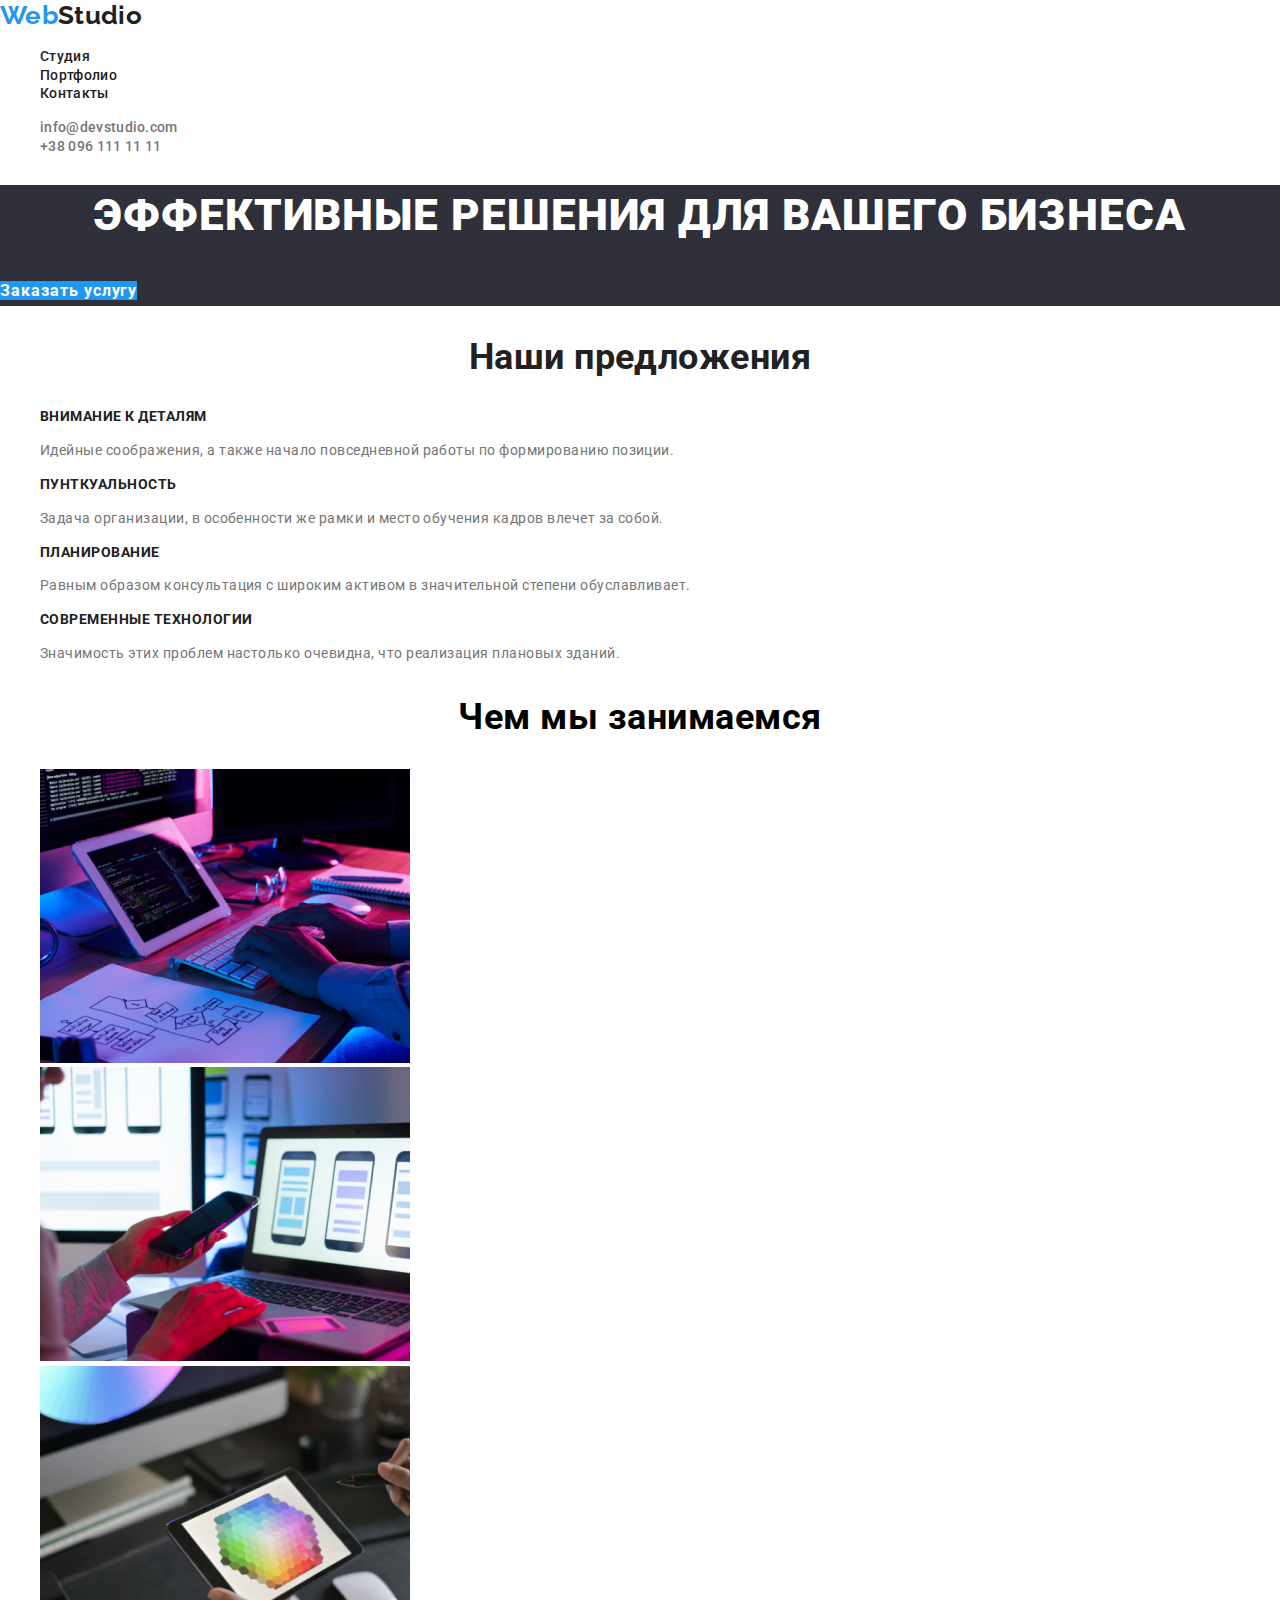
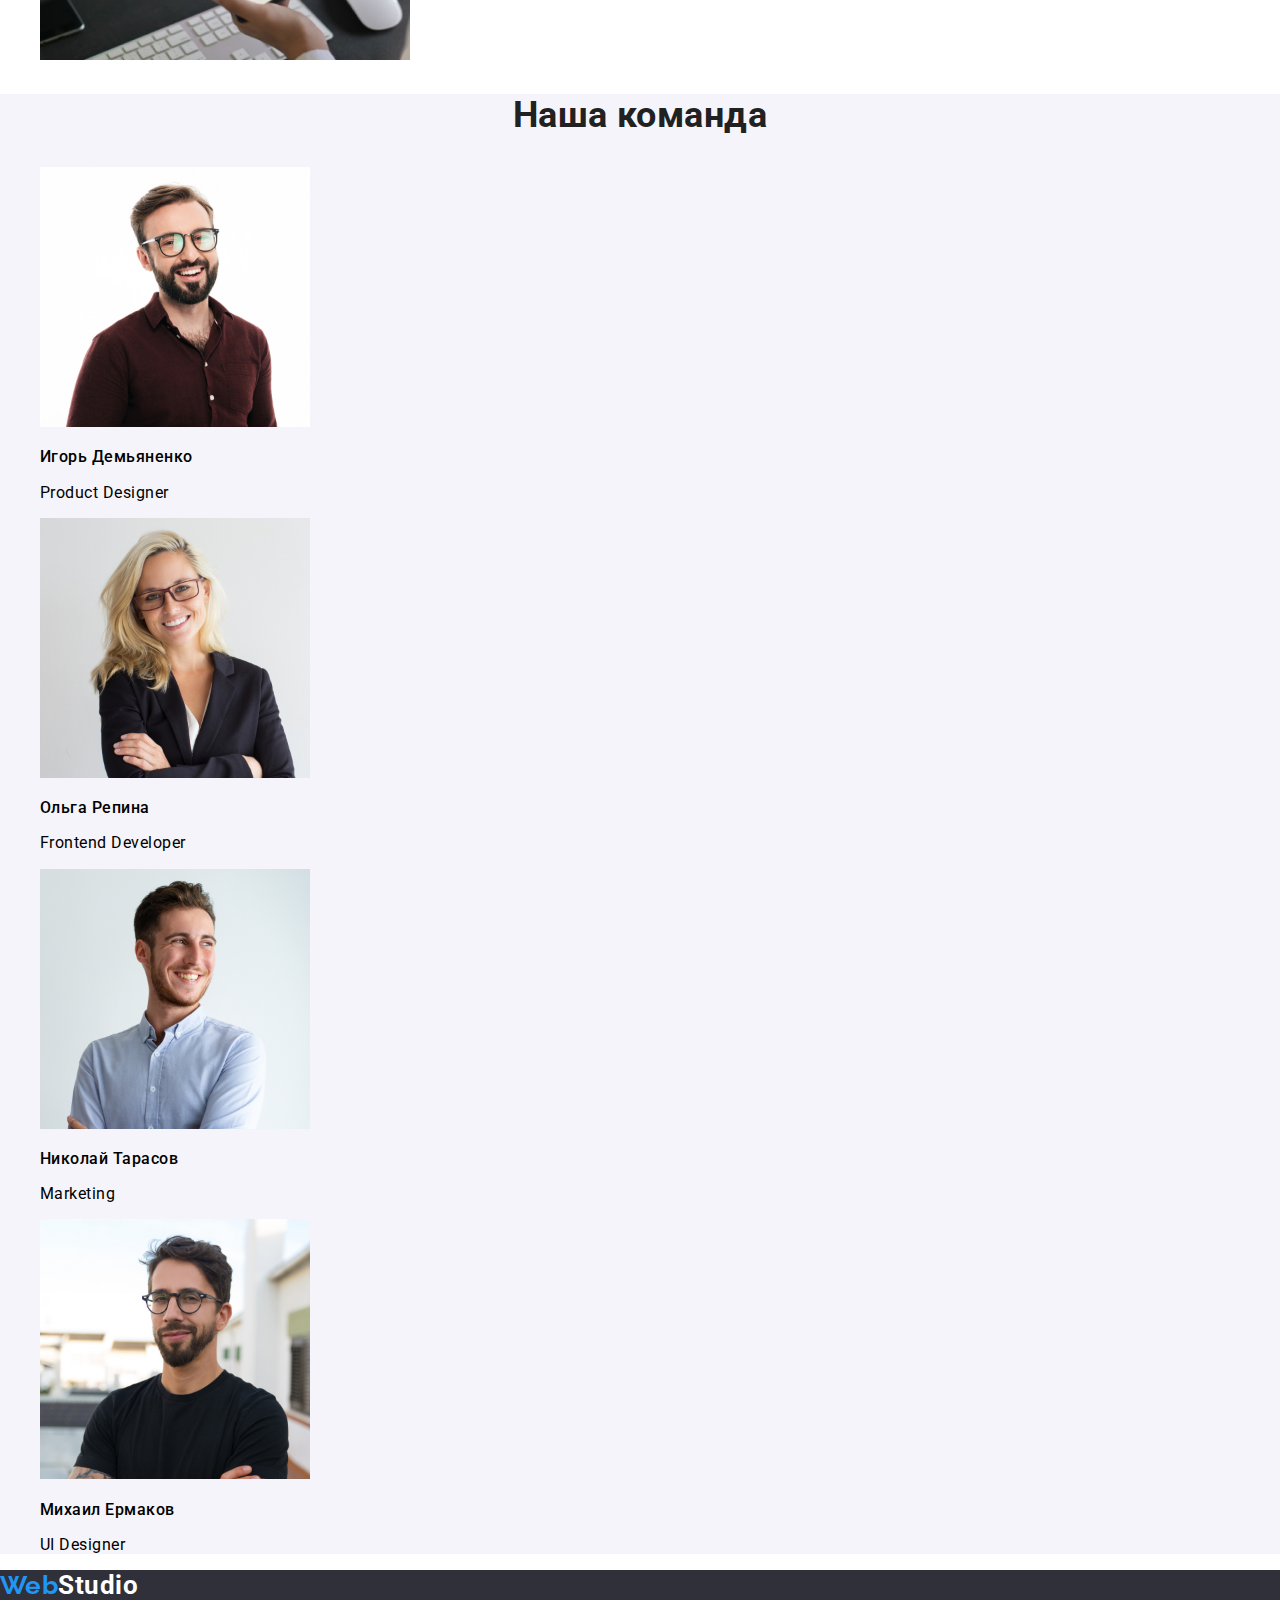
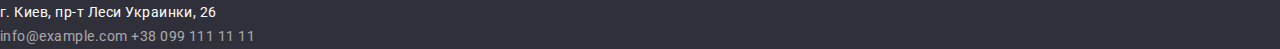
<file: index.html>
<!DOCTYPE html>
<html lang="ru">

<head>
    <meta charset="UTF-8">
    <meta name="viewport" content="width=device-width, initial-scale=1.0">
    <title>Document</title>
    <link
        href="https://fonts.googleapis.com/css2?family=Raleway:wght@700&family=Roboto:wght@400;500;700;900&display=swap"
        rel="stylesheet" />
    <link rel="stylesheet" href="./css/modern-normalize.css">
    <link rel="stylesheet" href="./css/main.css">
    <link rel="stylesheet" href="./css/variables.css">
</head>

<body>
    <header class="header">
        <nav>
            <a href="#" class="nav-studio"><span class="span">Web</span>Studio</a>

            <ul class="site-nav list">
                <li><a href="#" class="link">Студия</a></li>
                <li><a href="./portfolio.html" class="link">Портфолио</a></li>
                <li><a href="#" class="link">Контакты</a></li>
            </ul>
        </nav>
        <ul class="contacts">
            <li><a href="#">info@devstudio.com</a></li>
            <li><a href="#">+38 096 111 11 11</a></li>
        </ul>
    </header>

    <main>
        <section class="hero">
            <h1 class="hero-title">ЭФФЕКТИВНЫЕ РЕШЕНИЯ ДЛЯ ВАШЕГО БИЗНЕСА</h1>
            <a href="#" class="button">Заказать услугу</a>
        </section>

        <section class="section">
            <h2 class="section-title">Наши предложения</h2>
            <ul class="feature">
                <li>
                    <h3 class="title">ВНИМАНИЕ К ДЕТАЛЯМ</h3>
                    <p class="paragraf">
                        Идейные соображения, а также начало повседневной работы по формированию позиции.
                    </p>
                </li>
                <li>
                    <h3 class="title">ПУНТКУАЛЬНОСТЬ</h3>
                    <p class="paragraf">Задача организации, в особенности же рамки и место обучения кадров влечет за
                        собой.</p>
                </li>
                <li>
                    <h3 class="title">ПЛАНИРОВАНИЕ</h3>
                    <p class="paragraf">Равным образом консультация с широким активом в значительной степени
                        обуславливает.</p>
                </li>
                <li>
                    <h3 class="title">СОВРЕМЕННЫЕ ТЕХНОЛОГИИ</h3>
                    <p class="paragraf">Значимость этих проблем настолько очевидна, что реализация плановых зданий.</p>
                </li>
            </ul>
        </section>

        <section class="section">
            <h2 class="section-topic">Чем мы занимаемся</h2>
            <ul>
                <li>
                    <img src="./images/planshet.jpg" alt="planshet" width="370" />
                </li>
                <li>
                    <img src="./images/telephont.jpg" alt="telephone" width="370" />
                </li>
                <li>
                    <img src="./images/cvetogram.jpg" alt="cvetogramma" width="370" />
                </li>
            </ul>
        </section>

        <section class="section-second">
            <h2 class="section-title">Наша команда</h2>
            <ul>
                <li>
                    <img src="./images/Igor.jpg" alt="Igor" width="270" />
                    <h3 class="title">Игорь Демьяненко</h3>
                    <p class="par">Product Designer</p>

                </li>
                <li>
                    <img src="./images/Olga.jpg" alt="Olga" width="270" />
                    <h3 class="title">Ольга Репина</h3>
                    <p class="par">Frontend Developer</p>
                </li>

                <li>
                    <img src="./images/Nikolay.jpg" alt="Nikolay" width="270" />
                    <h3 class="title">Николай Тарасов
                </li>
                <p class="par">Marketing</p>
                </li>

                <li>
                    <img src="./images/Mihail.jpg" alt="Mihail" width="270" />
                    <h3 class="title">Михаил Ермаков</h3>
                    <p class="par">UI Designer</p>
                </li>
            </ul>
        </section>
    </main>
    <footer class="footer">
        <a href="#" class="footer-studio"><span class="span">Web</span>Studio</a>
        <address class="footer-street">
            г. Киев, пр-т Леси Украинки, 26
        </address>
        <address class="footer-mail">
            <a href="mailto:info@example.com" class="mailto">info@example.com</a>
            <a href="tel:+380991111111" class="tel">+38 099 111 11 11</a>
        </address>
    </footer>
</body>

</html>
</file>
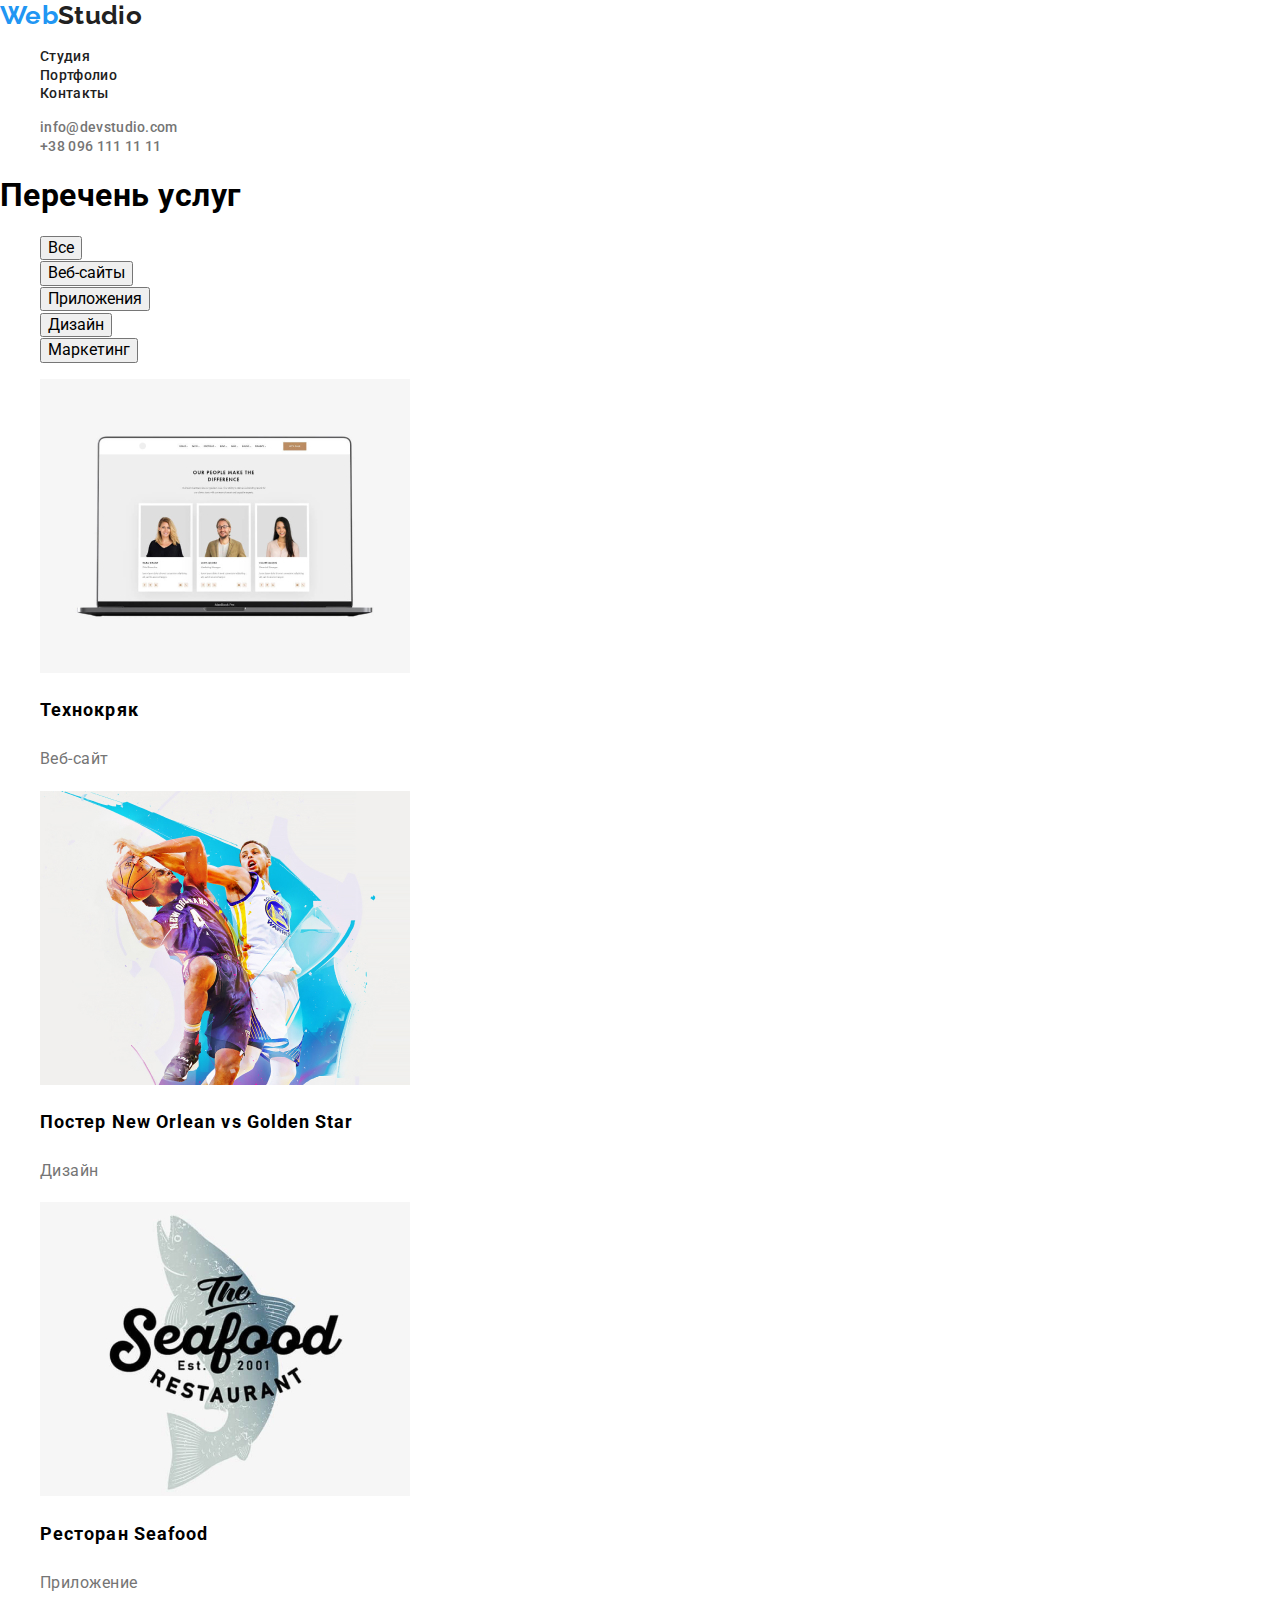
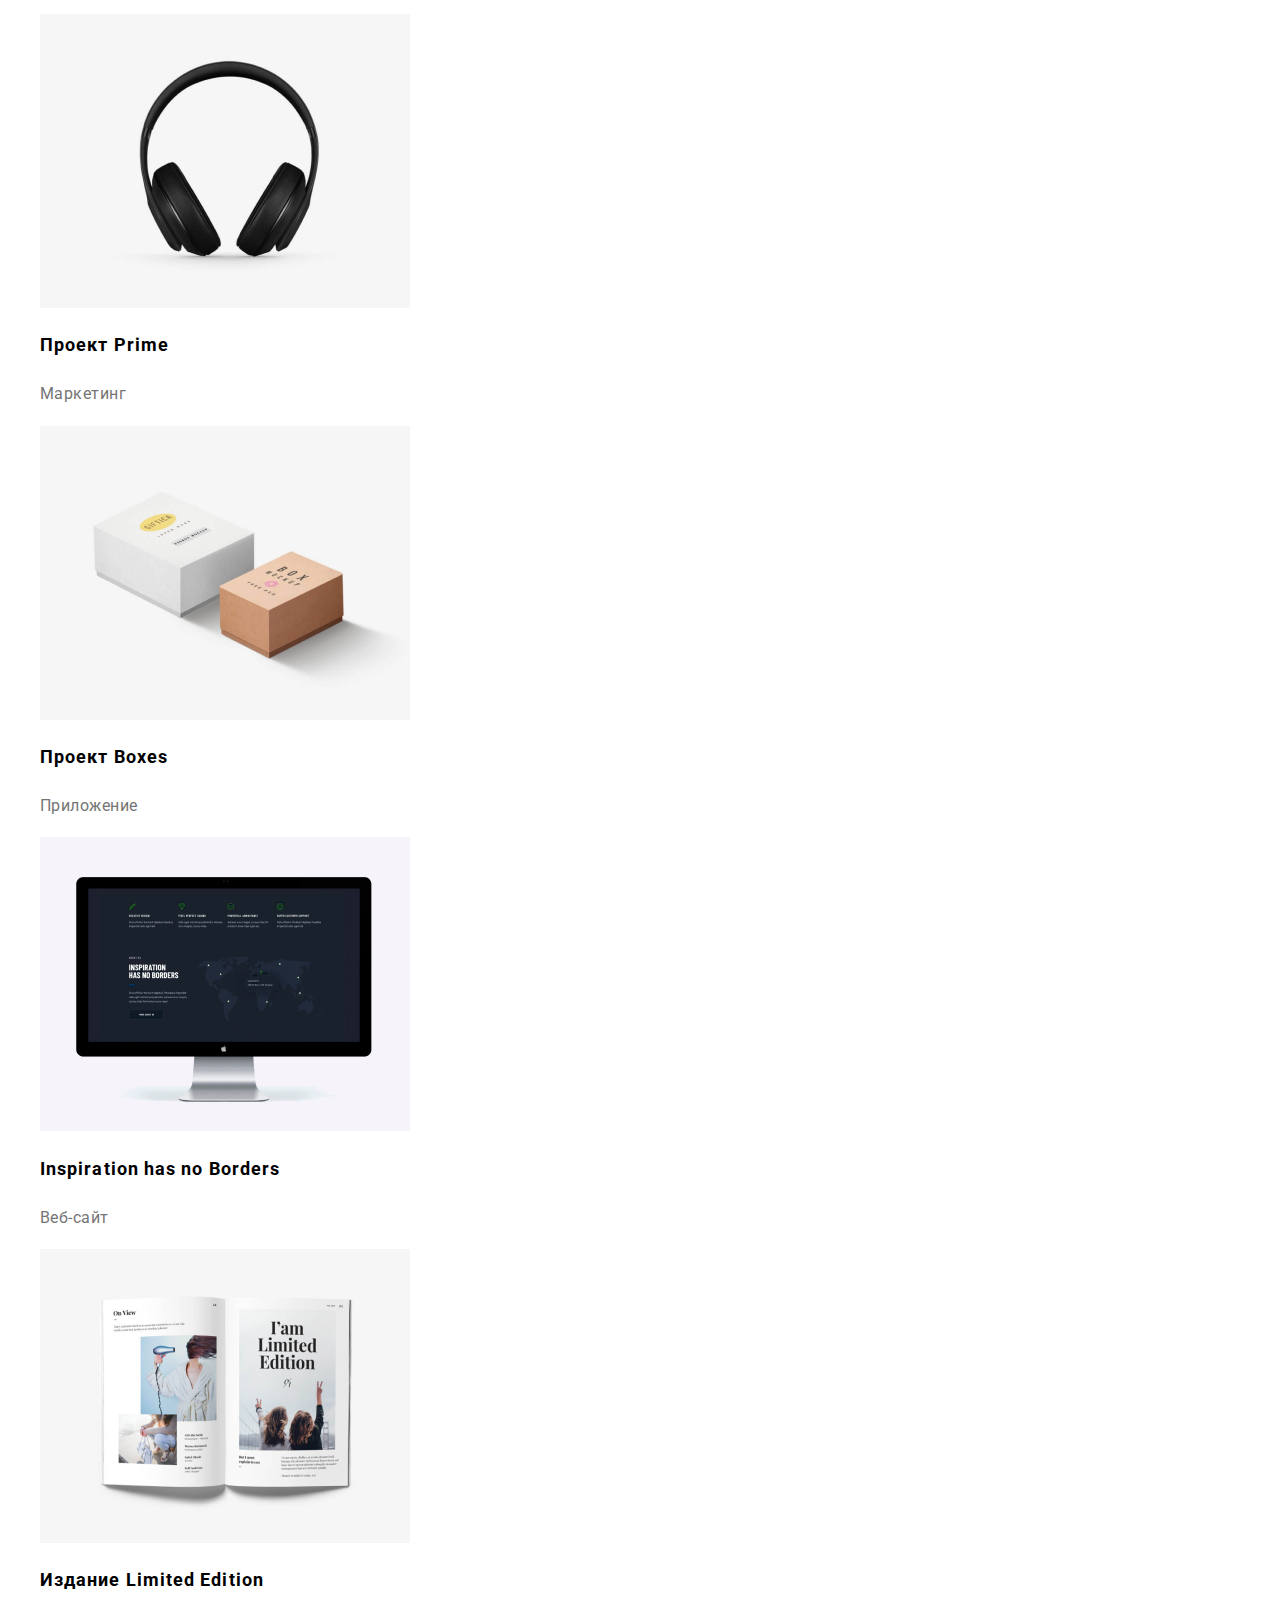
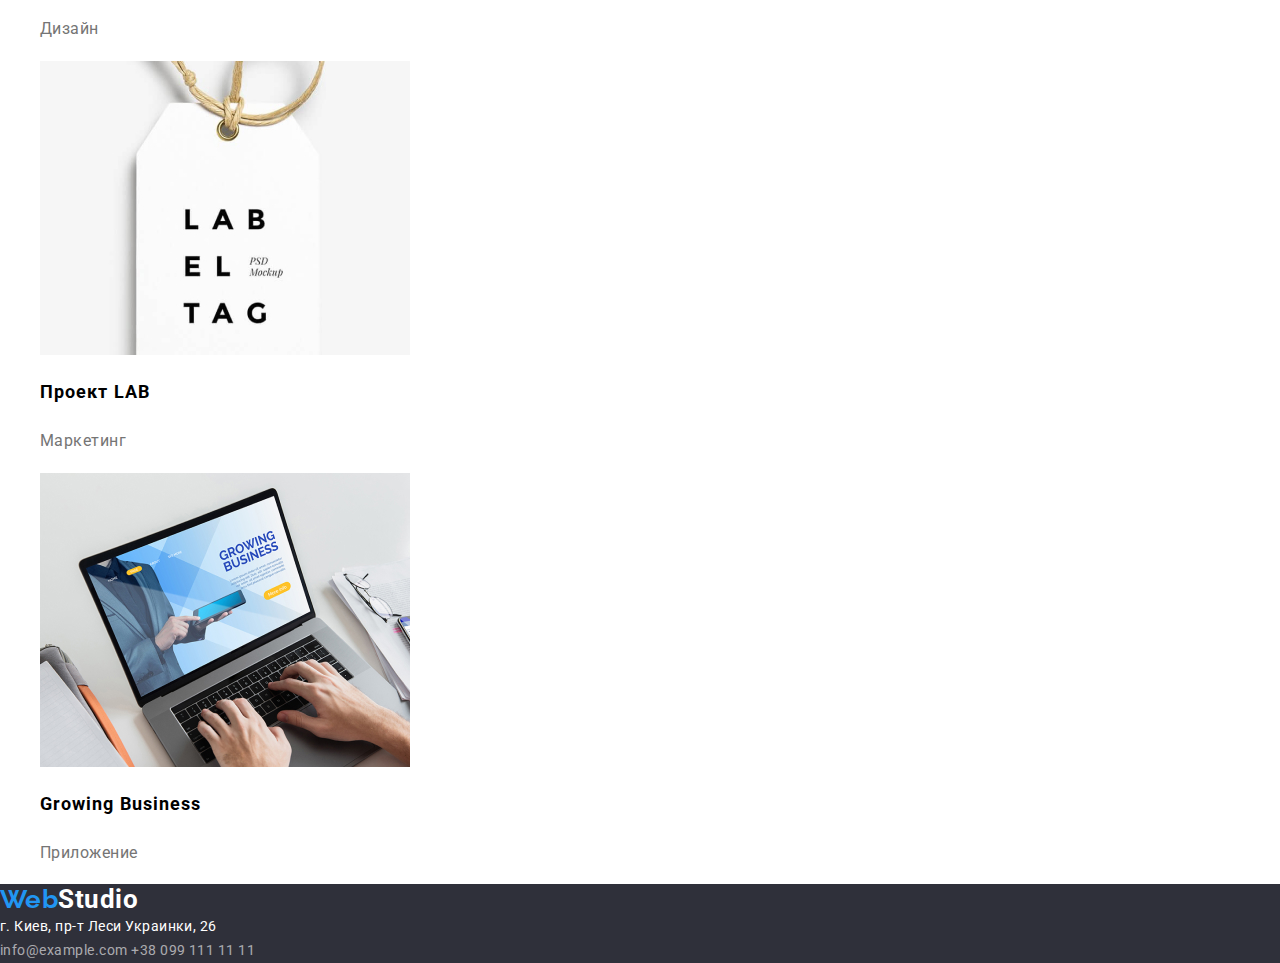
<file: portfolio.html>
<!DOCTYPE html>
<html lang="ru">

<head>
    <meta charset="UTF-8">
    <meta name="viewport" content="width=device-width, initial-scale=1.0">
    <title>Portfolio</title>
    <link
        href="https://fonts.googleapis.com/css2?family=Raleway:wght@700&family=Roboto:wght@400;500;700;900&display=swap"
        rel="stylesheet" />
    <link rel="stylesheet" href="./css/modern-normalize.css">
    <link rel="stylesheet" href="./css/portfolio.css">
    <link rel="stylesheet" href="./css/variables.css">
</head>

<body>
    <header class="header">
        <nav>
            <a href="#" class="nav-studio"><span class="span">Web</span>Studio</a>

            <ul class="site-nav list">
                <li><a href="#" class="link">Студия</a></li>
                <li><a href="./index.html" class="link">Портфолио</a></li>
                <li><a href="#" class="link">Контакты</a></li>
            </ul>
        </nav>
        <ul class="contacts">
            <li><a href="#">info@devstudio.com</a></li>
            <li><a href="#">+38 096 111 11 11</a></li>
        </ul>
    </header>

    <main>
        <section class="section">
            <h1>Перечень услуг</h1>
            <ul class="knopki">
                <li><button type="button">Все</button></li>
                <li><button type="button">Веб-сайты</button></li>
                <li><button type="button">Приложения</button></li>
                <li><button type="button">Дизайн</button></li>
                <li><button type="button">Маркетинг</button></li>
            </ul>

            <ul class="table">
                <li>
                    <img src="./images/tehnokryak.jpg" alt="tehnokryak" width="370" />
                    <h2 class="table-title">Технокряк</h2>
                    <p class="paragraph">Веб-сайт</p>
                </li>
                <li>
                    <img src="./images/new orlean.jpg" alt="new orlean" width="370" />
                    <h2 class="table-title">Постер New Orlean vs Golden Star</h2>
                    <p class="paragraph">Дизайн</p>
                </li>
                <li>
                    <img src="./images/seafood.jpg" alt="seafood" width="370" />
                    <h2 class="table-title">Ресторан Seafood</h2>
                    <p class="paragraph">Приложение</p>
                </li>
                <li>
                    <img src="./images/proekt prime.jpg" alt="proekt prime" width="370" />
                    <h2 class="table-title">Проект Prime</h2>
                    <p class="paragraph">Маркетинг</p>
                </li>
                <li>
                    <img src="./images/boxes.jpg" alt="boxes" width="370" />
                    <h2 class="table-title">Проект Boxes</h2>
                    <p class="paragraph">Приложение</p>
                </li>
                <li>
                    <img src="./images/inspiration.jpg" alt="inspiration" width="370" />
                    <h2 class="table-title">Inspiration has no Borders</h2>
                    <p class="paragraph">Веб-сайт</p>
                </li>
                <li>
                    <img src="./images/limited.jpg" alt="limited" width="370" />
                    <h2 class="table-title">Издание Limited Edition</h2>
                    <p class="paragraph">Дизайн</p>
                </li>
                <li>
                    <img src="./images/lab.jpg" alt="lab" width="370" />
                    <h2 class="table-title">Проект LAB</h2>
                    <p class="paragraph">Маркетинг</p>
                </li>
                <li>
                    <img src="./images/growing.jpg" alt="growing" width="370" />
                    <h2 class="table-title">Growing Business</h2>
                    <p class="paragraph">Приложение</p>
                </li>
            </ul>
        </section>
    </main>
    <footer class="footer">
        <a href="#" class="footer-studio"><span class="span">Web</span>Studio</a>
        <address class="footer-street">
            г. Киев, пр-т Леси Украинки, 26
        </address>
        <address class="footer-mail">
            <a href="mailto:info@example.com" class="mailto">info@example.com</a>
            <a href="tel:+380991111111" class="tel">+38 099 111 11 11</a>
        </address>
    </footer>
</body>

</html>
</file>
<file: css/main.css>
body {
    font-family: 'Roboto', sans-serif;
    background-color: #FFFFFF;
    letter-spacing: 0.03em;
}

a {
    text-decoration: none;
} 
.header {
    background-color:  #FFFFFF;
    letter-spacing: 0.02em;
}
a .span {
   color: #2196F3;
   font-family: 'Raleway', sans-serif;
   font-weight: 700;
   font-size: 26px;
   line-height: 1.2;
}

.nav-studio {
    color: var(--black-text);
    font-family: 'Raleway', sans-serif;
    font-weight: 700;
    font-size: 26px;
    line-height: 1.2;
}

.site-nav a {
    font-weight: 500;
    color: var(--black-text);
    font-size: 14px;
    line-height: 1.14;
}

.site-nav a:hover, 
.site-nav a:focus {
    color: var(--accent-color);
}

.contacts a {
    font-weight: 500;
    color: var(--grey-text);
    font-size: 14px;
    line-height: 1.14;
}

.contacts a:hover, 
.contacts a:focus {
    color: var(--accent-color);
}

.site-nav .link.current {
     color: var(--accent-color);
}

.section-title {
    color:var(--black-text);
}

.hero {
    background: var(--baground-color);
    letter-spacing: 0.06em;
}

.hero-title {
    font-weight: 900;
    font-size: 44px;
    color: var(--white-text);
    font-family: Roboto;
    line-height: 1.4;
    text-align: center;
    text-transform: uppercase;
}

.button {
    font-weight: 700;
    font-size: 16px;
    background-color: var(--accent-color);
    color: var(--white-text);
    line-height: 1.9;
    align-items: center;
    text-align: center;
}

.feature .title {
    font-weight: 700;
    font-size: 14px;
    color: var(--black-text);
    line-height: 1.14;
}

.paragraf {
    font-weight: 400;
    font-size: 14px;
    color: var(--grey-text);
    line-height: 1.7;
}
.section-topic {
    font-weight: 700;
    font-size: 36px;
    line-height: 1.2;
    text-align: center;
}

.section-second {
    background-color: var(--baground-second);
}

.section-title {
    font-weight: 700;
    font-size: 36px;
    line-height: 1.2;
    text-align: center;
}

.title {
    font-weight: 500;
    font-size: 16px;
    line-height: 1.2;
}

.par {
    font-weight: 400;
    font-size: 16px;
    line-height: 1.2;
}

.footer {
    background-color: var(--baground-color);
}
.footer-studio {
    font-weight: bold;
    font-size: 26px;
    color: var(--white-text);
}

.footer-street {
    font-weight: 400;
    font-size: 14px;
    color: var(--white-text);
    line-height: 1.7;
}

.footer-mail {
    font-weight: 400;
    font-size: 14px;
    line-height: 1.7;
}

.mailto, .tel {
    color: var(--grey-text-op06);
}
</file>
<file: css/variables.css>
:root{
    --white-text: #FFFFFF;
    --grey-text: #757575;
    --grey-text-op06:rgba(255, 255, 255, 0.6);
    --black-text: #212121;
    --accent-color: #2196F3;
    --baground-color: #2F303A;
    --baground-second: #F5F4FA;
}
</file>
<file: css/portfolio.css>
body {
    font-family: 'Roboto', sans-serif;
    background-color: #FFFFFF;
    letter-spacing: 0.03em;
}

a {
    text-decoration: none;
}
.header {
    background-color:  #FFFFFF;
    letter-spacing: 0.02em;
}
a {
    text-decoration: none;
} 

a .span {
   color: #2196F3;
   font-family: 'Raleway', sans-serif;
   font-weight: 700;
   font-size: 26px;
   line-height: 1.2;
}

.nav-studio {
    color: var(--black-text);
    font-family: 'Raleway', sans-serif;
    font-weight: 700;
    font-size: 26px;
    line-height: 1.2;
}

.site-nav a {
    font-weight: 500;
    color: var(--black-text);
    font-size: 14px;
    line-height: 1.14;
}

.site-nav a:hover, 
.site-nav a:focus {
    color: var(--accent-color);
}

.contacts a {
    font-weight: 500;
    color: var(--grey-text);
    font-size: 14px;
    line-height: 1.14;
}

.contacts a:hover, 
.contacts a:focus {
    color: var(--accent-color);
}

.site-nav .link.current {
     color: var(--accent-color);
}

.section-title {
    color:var(--black-text);
}


.knopki {
    font-weight: 500;
    font-size: 16px;
    color: var(--black-text);
    line-height: 1.6;
}
/*button {
    font-weight: bold;
    font-size: 16px;
    color: var(--white-text);
     background-color: var(--accent-color);
}*/

.contacts a:hover, 
.contacts a:focus {
    color: var(--accent-color);
}

.site-nav .link.current {
     color: var(--accent-color);
}

.table-title {
font-weight: 700;
font-size: 18px;
line-height: 2;
letter-spacing: 0.06em;
}

.paragraph {
    font-weight: 400;
    font-size: 16px;
    color: var(--grey-text);
    font-family: Roboto;
    line-height: 1.9;
}

.footer {
    background: var(--baground-color);
}
.footer-studio {
    font-weight: bold;
    font-size: 26px;
    color: var(--white-text);
}

.footer-street {
    font-weight: 400;
    font-size: 14px;
    color: var(--white-text);
    line-height: 1.7;
}

.footer-mail {
    font-weight: 400;
    font-size: 14px;
    line-height: 1.7;
}

.mailto, .tel {
    color: var(--grey-text-op06);
}
</file>
